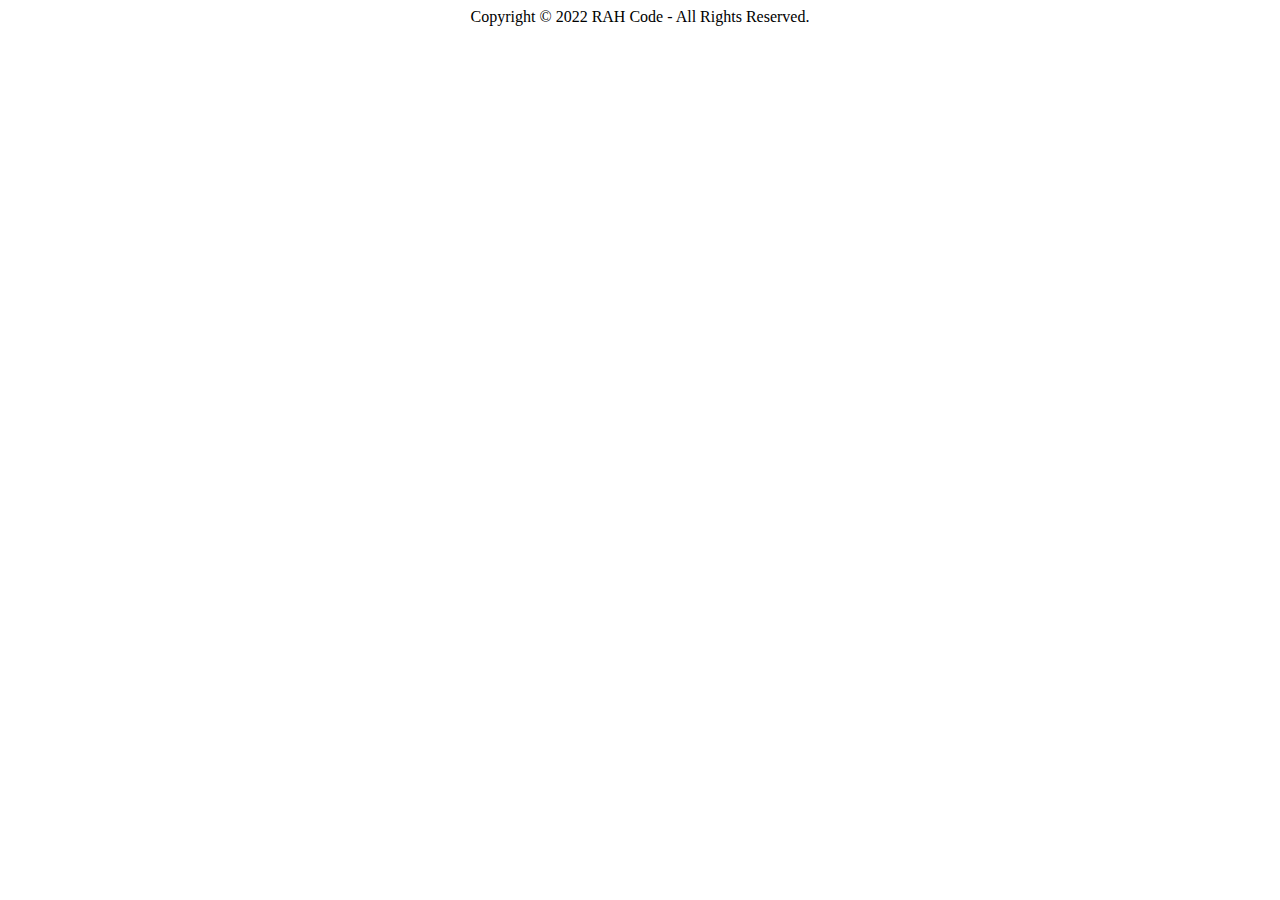
<file: footer.html>
<!-- RAH Code -->

<!DOCTYPE html>
<html lang="en">
<head>
    <meta charset="UTF-8">
    <meta http-equiv="X-UA-Compatible" content="IE=edge">
    <meta name="viewport" content="width=device-width, initial-scale=1.0">
    <title>Footer</title>
</head>
<body>
    <center>
        Copyright © 2022 RAH Code - All Rights Reserved.
    </center>
</body>
</html>
</file>
